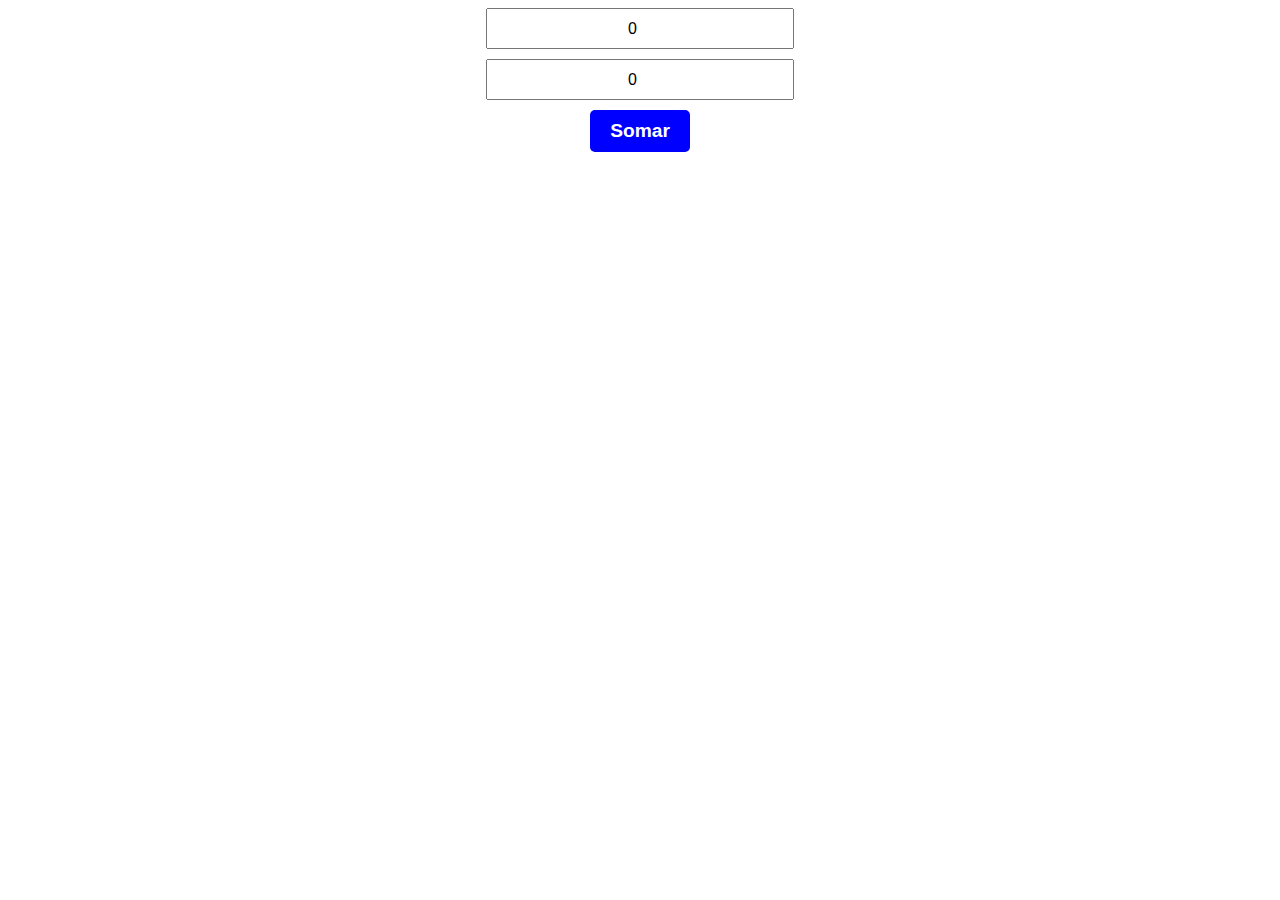
<file: avaliacao01/index.html>
<!DOCTYPE html>
<html lang="pt-BR">
<head>
    <meta charset="UTF-8">
    <meta http-equiv="X-UA-Compatible" content="IE=edge">
    <meta name="viewport" content="width=device-width, initial-scale=1.0">
    <link rel="stylesheet" href="css/styles.css">
    <title>Avaliação 01</title>
</head>
<body>
    <div id="container">
        <input type="number" name="numero1" id="numero1" value="0">
        <input type="number" name="numero2" id="numero2" value="0">

        <button id="botao-somar">Somar</button>

        <span id="resultado"></span>
    </div>

    <script src="js/index.js"></script>
</body>
</html>
</file>
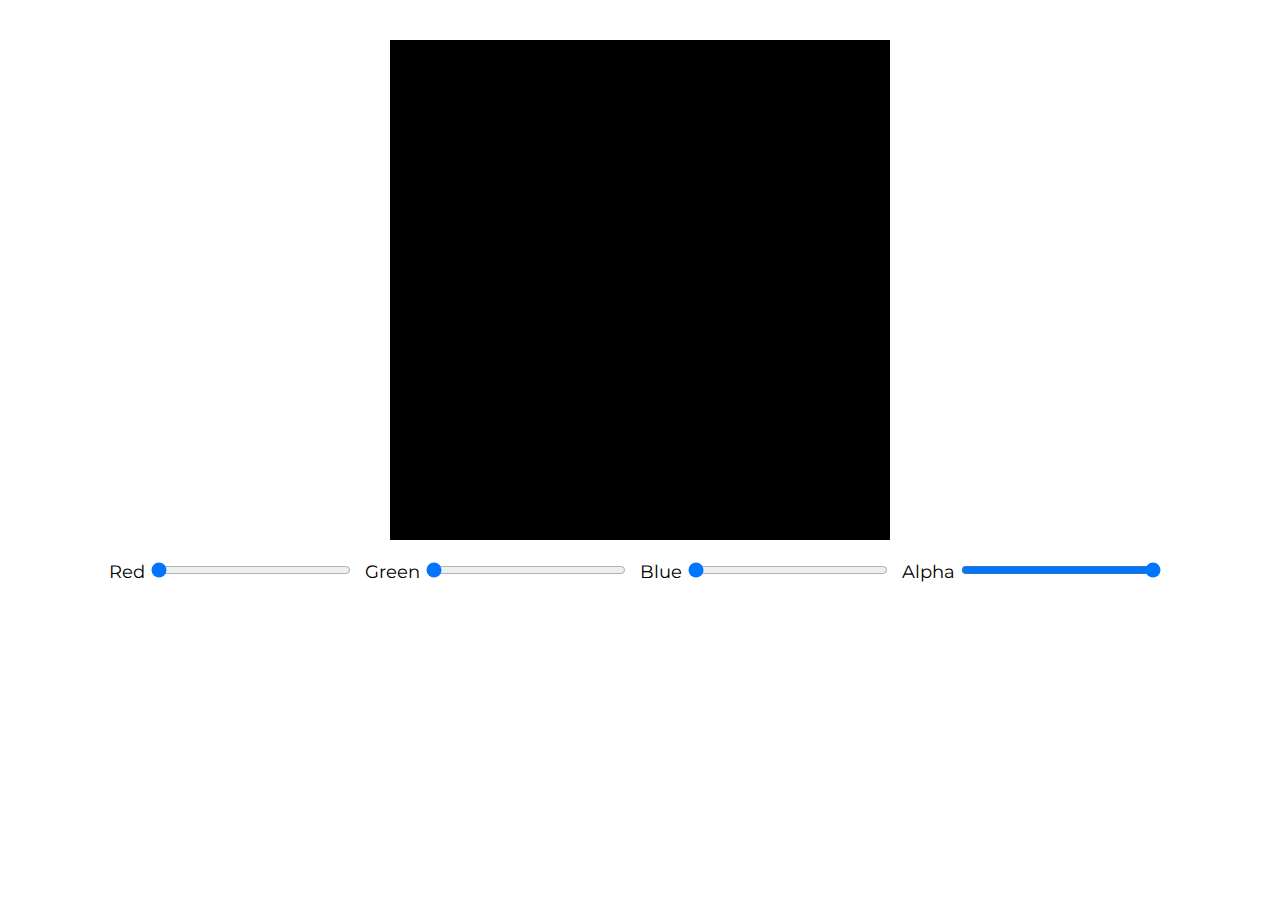
<file: exemplo02/index.html>
<!DOCTYPE html>
<html lang="pt-BR">
<head>
    <meta charset="UTF-8">
    <meta http-equiv="X-UA-Compatible" content="IE=edge">
    <meta name="viewport" content="width=device-width, initial-scale=1.0">
    <link rel="stylesheet" href="css/fonts.css">
    <link rel="stylesheet" href="css/styles.css">
    <title>Funções de Cores</title>
</head>
<body>
    <div id="color-display-rgba"></div>

    <div id="color-ranges-rgba">
        <label for="red">Red</label>
        <input 
            type="range" 
            name="red" 
            id="red"
            value="0"
            min="0"
            max="255"
            >

        <label for="green">Green</label>
        <input 
            type="range" 
            name="green" 
            id="green" 
            value="0" 
            min="0" 
            max="255">

        <label for="blue">Blue</label>
        <input 
            type="range" 
            name="blue" 
            id="blue" 
            value="0" 
            min="0" 
            max="255">
        
        <label for="alpha">Alpha</label>
        <input 
            type="range" 
            name="alpha" 
            id="alpha" 
            value="1" 
            min="0" 
            max="1"
            step="0.1"
            >
    </div>

    <script src="js/index.js"></script>
</body>
</html>
</file>
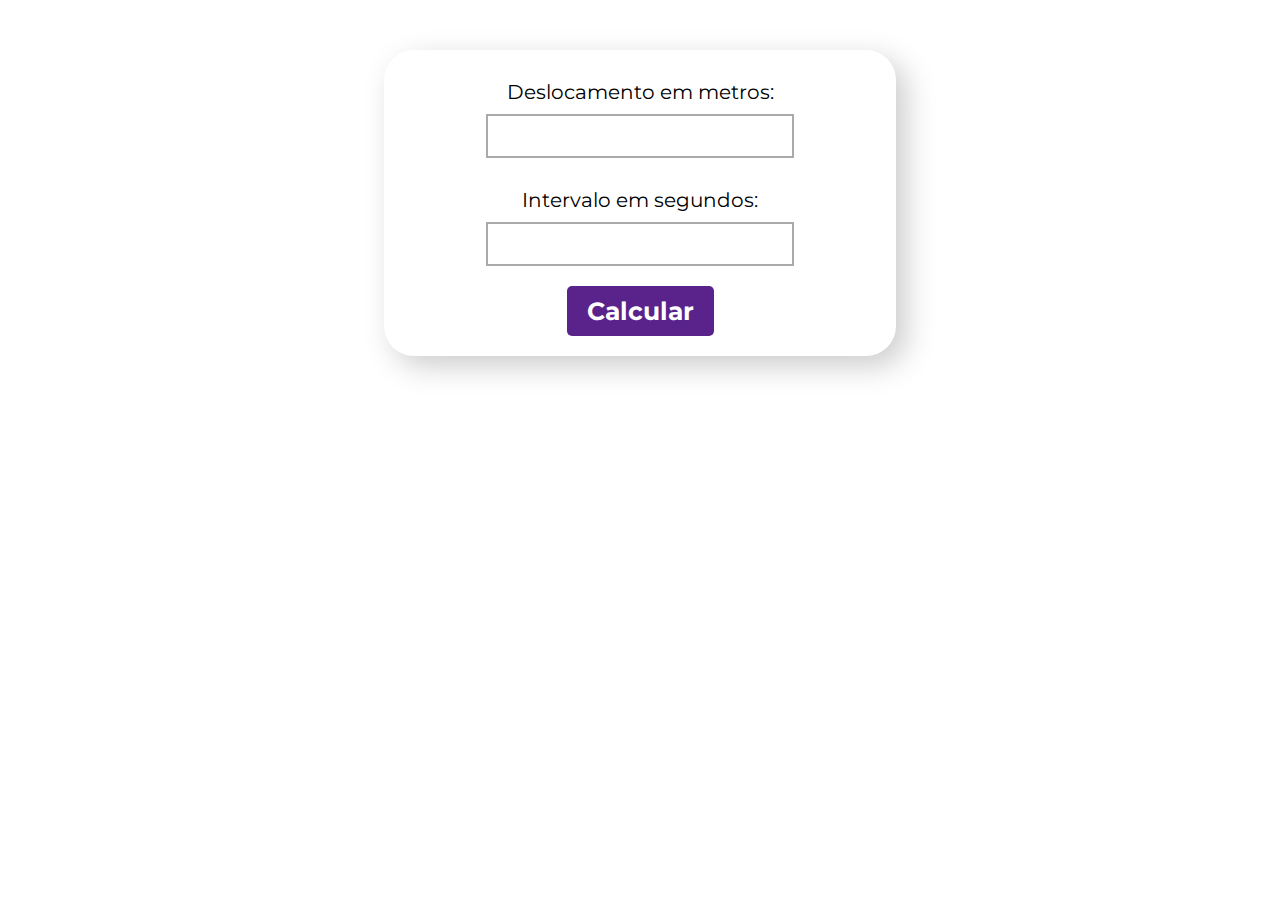
<file: exemplo03/index.html>
<!DOCTYPE html>
<html lang="pt-BR">
<head>
    <meta charset="UTF-8">
    <meta http-equiv="X-UA-Compatible" content="IE=edge">
    <meta name="viewport" content="width=device-width, initial-scale=1.0">
    <link rel="stylesheet" href="css/fonts.css">
    <link rel="stylesheet" href="css/globals.css">
    <link rel="stylesheet" href="css/index.css">
    <title>Cálculo Velocidade Média</title>
</head>
<body>
    <noscript>Habilita o JS, seu animal!</noscript>
    <div id="form-area">
        <form action="result.html" id="avg-speed-form">
            <label for="deltaS">Deslocamento em metros:</label>
            <input type="number" name="deltaS" id="deltaS" required>

            <label for="deltaT">Intervalo em segundos:</label>
            <input type="number" name="deltaT" id="deltaT" required>

            <input type="submit" value="Calcular" class="btn">
        </form>
    </div>
</body>
</html>
</file>
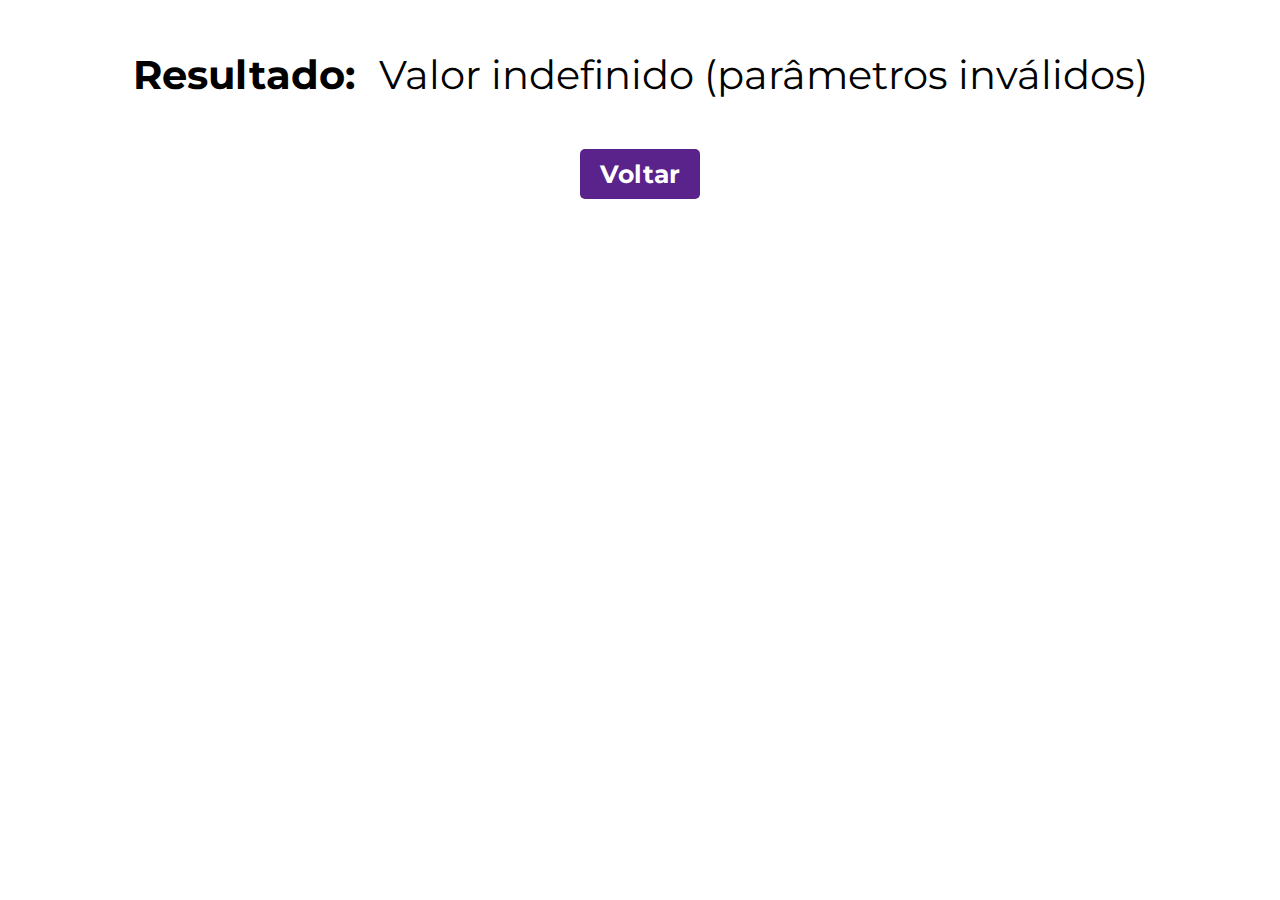
<file: exemplo03/result.html>
<!DOCTYPE html>
<html lang="pt-BR">
<head>
    <meta charset="UTF-8">
    <meta http-equiv="X-UA-Compatible" content="IE=edge">
    <meta name="viewport" content="width=device-width, initial-scale=1.0">
    <link rel="stylesheet" href="css/fonts.css">
    <link rel="stylesheet" href="css/globals.css">
    <link rel="stylesheet" href="css/result.css">
    <title>Resultado</title>
</head>
<body>
    <div id="container">
        <div id="result-area">
            <span id="result-title">Resultado:</span>
            <span id="result-value"></span>
        </div>

        <a href="/" id="back-link" class="btn">Voltar</a>
    </div>

    <script src="js/result.js"></script>
</body>
</html>
</file>
<file: avaliacao01/css/styles.css>
#container {
    display: flex;
    flex-direction: column;
    align-items: center;
}

input[type=number] {
    height: 35px;
    width: 300px;
    margin-bottom: 10px;
    font-size: 100%;
    text-align: center;
}

button {
    background-color: blue;
    padding: 10px 20px;
    color: white;
    font-size: 120%;
    font-weight: bold;
    border: none;
    border-radius: 5px;
    cursor: pointer;
}

#resultado {
    font-size: 120%;
}
</file>
<file: exemplo02/css/fonts.css>
@font-face {
    font-family: 'regular';
    src: url(../fonts/Montserrat-Regular.ttf);
}
</file>
<file: exemplo02/css/styles.css>
body {
    margin: 0;
    padding: 20px;
}

#color-display-rgba {
    margin: 20px auto;
    width: 500px;
    height: 500px;
    background-color: black;
}

#color-ranges-rgba {
    margin: auto;
    text-align: center;
}

label {
    font-family: 'regular';
    font-size: 18px;
}

input[type=range] {
    width: 200px;
    margin-right: 10px;
}
</file>
<file: exemplo03/css/fonts.css>
@font-face {
    font-family: 'regular';
    src: url(../fonts/Montserrat-Regular.ttf);
}

@font-face {
    font-family: 'bold';
    src: url(../fonts/Montserrat-Bold.ttf);
}
</file>
<file: exemplo03/css/globals.css>
body {
    margin: 0;
}

.btn {
    background-color: #5a228b;
    font-family: 'bold';
    font-size: 25px;
    padding: 10px 20px;
    color: white;
    border: none;
    border-radius: 5px;
    cursor: pointer;
}
</file>
<file: exemplo03/css/index.css>
#form-area {
    width: 40%;
    box-shadow: 10px 10px 30px #ccc;
    border-radius: 30px;
    margin: 50px auto;
}

#avg-speed-form {
    display: flex;
    flex-direction: column;
    align-items: center;
    padding: 20px;
}

#avg-speed-form label {
    font-family: 'regular';
    font-size: 20px;
    margin: 10px 0;
}

#avg-speed-form input[type=number] {
    height: 40px;
    width: 60%;
    margin-bottom: 20px;
    text-align: center;
    padding: 0 10px;
    font-family: 'regular';
    font-size: 20px;
    border: 2px solid #aaa;
}
</file>
<file: exemplo03/css/result.css>
#container {
    display: flex;
    flex-direction: column;
    align-items: center;
}

#result-area {
    margin: 50px 0;
    text-align: center;
}

span {
    font-size: 40px;
}

#result-title {
    font-family: 'bold';
    margin-right: 20px;
}

#result-value {
    font-family: 'regular';
}

#back-link {
    text-decoration: none;
}
</file>
